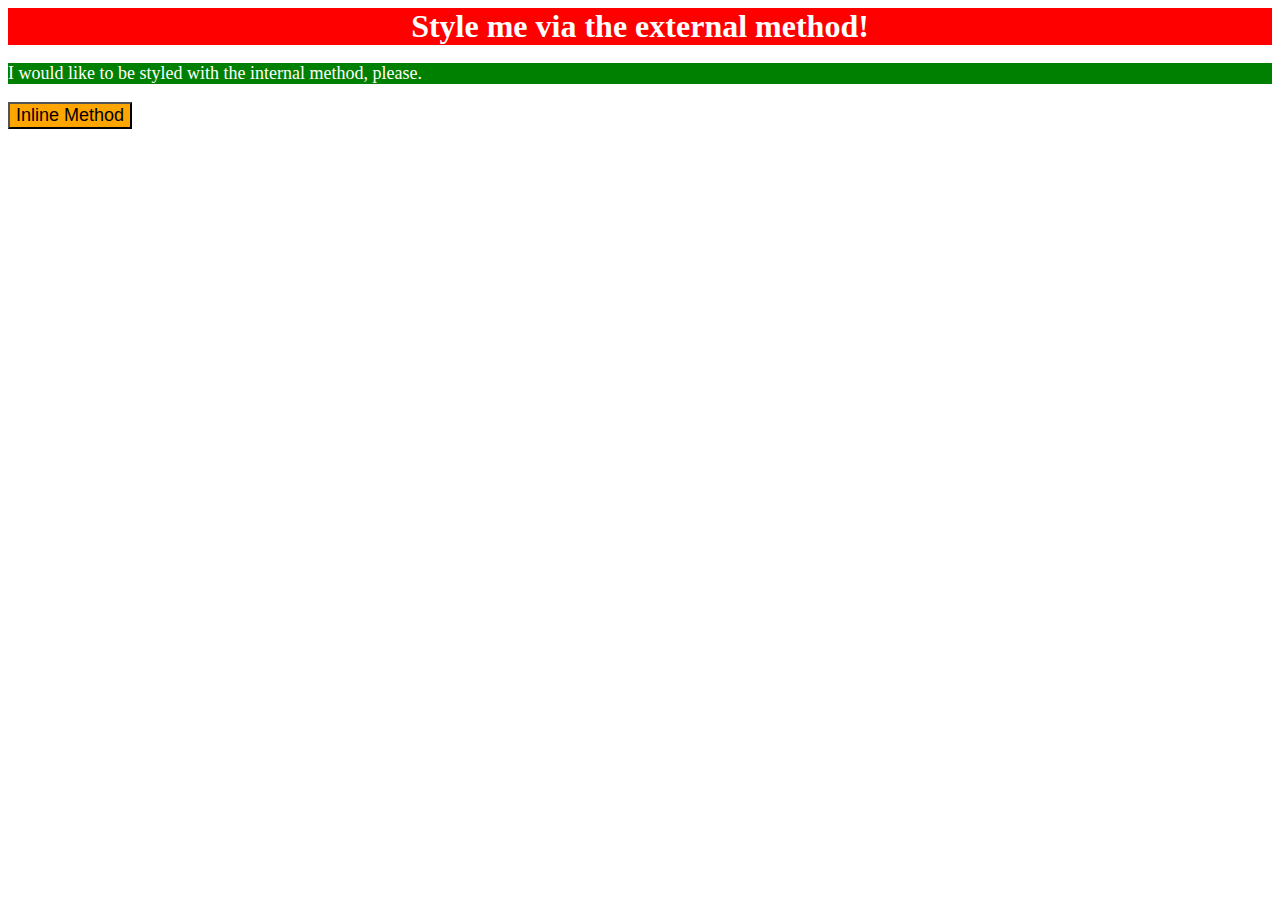
<file: foundations/01-css-methods/index.html>
<!DOCTYPE html>
<html lang="en">
  <head>
    <meta charset="UTF-8">
    <meta http-equiv="X-UA-Compatible" content="IE=edge">
    <meta name="viewport" content="width=device-width, initial-scale=1.0">
    <title>Methods for Adding CSS</title>
    <link rel="stylesheet" href="styles.css">


    <style>
      p {
        color: white;
        background-color: green;
        font-size: 18px;

      }

    </style>
  </head>
  <body>
    <div>Style me via the external method!</div>
    <p>I would like to be styled with the internal method, please.</p>
    <button style="background-color: orange; font-size: 18px;">Inline Method</button>
  </body>
</html>
</file>
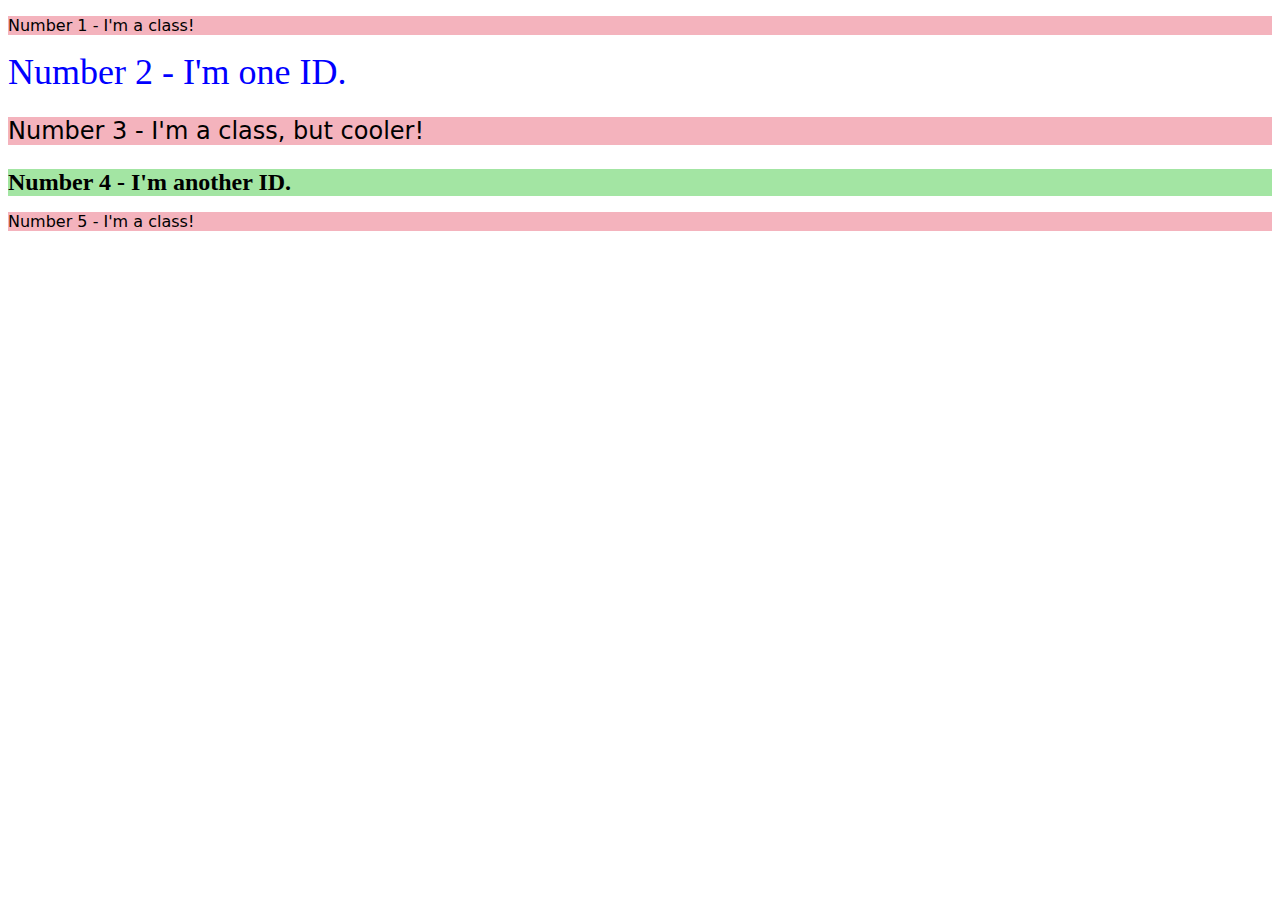
<file: foundations/02-class-id-selectors/index.html>
<!DOCTYPE html>
<html lang="en">
  <head>
    <meta charset="UTF-8">
    <meta http-equiv="X-UA-Compatible" content="IE=edge">
    <meta name="viewport" content="width=device-width, initial-scale=1.0">
    <title>Class and ID Selectors</title>
    <link rel="stylesheet" href="style.css">
  </head>
  <body>
    <p class="odd-classes">Number 1 - I'm a class!</p>
    <div id="second">Number 2 - I'm one ID.</div>
    <p class="odd-classes adjust-font-size">Number 3 - I'm a class, but cooler!</p>
    <div id="fourth" class="adjust-font-size">Number 4 - I'm another ID.</div>
    <p class="odd-classes">Number 5 - I'm a class!</p>
  </body>
</html>
</file>
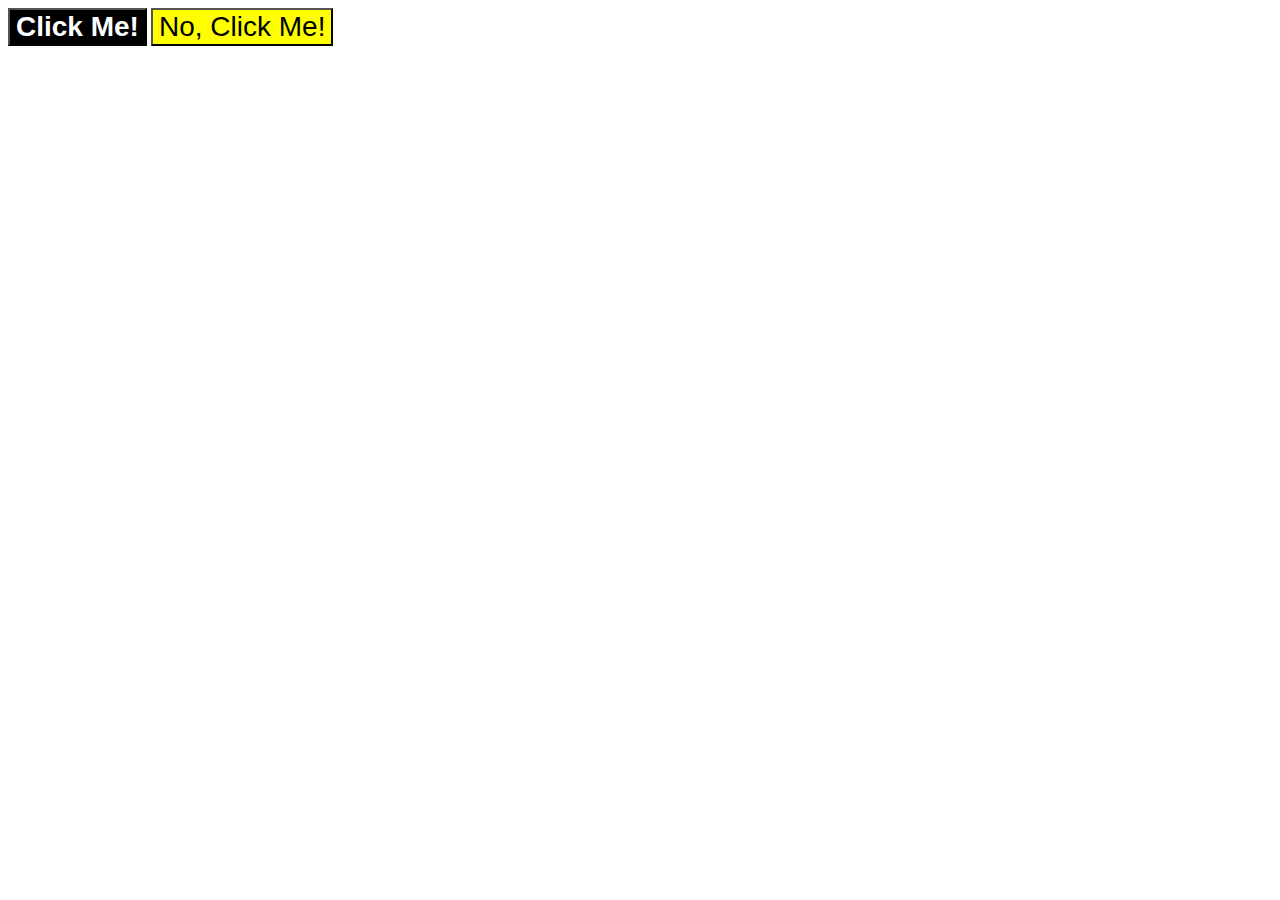
<file: foundations/03-grouping-selectors/index.html>
<!DOCTYPE html>
<html lang="en">
  <head>
    <meta charset="UTF-8">
    <meta http-equiv="X-UA-Compatible" content="IE=edge">
    <meta name="viewport" content="width=device-width, initial-scale=1.0">
    <title>Grouping Selectors</title>
    <link rel="stylesheet" href="style.css">
  </head>
  <body>
    <button class="click-me">Click Me!</button>
    <button class="no-me">No, Click Me!</button>
  </body>
</html>
</file>
<file: foundations/01-css-methods/styles.css>
/* styles.css */

div {
   color: white;
   background-color: red;
   font-size: 32px;
   font-family: "Calibri", serif;
   text-align: center;
   font-weight: bold;

}
</file>
<file: foundations/02-class-id-selectors/style.css>
/* classes */

.odd-classes {
   background-color: rgb(244, 179, 189);
   font-family: Verdana, "DejaVu Sans", sans-serif;

}

.adjust-font-size {
font-size: 24px;

}


#second {
   color: rgb(0, 0, 255);
   font-size: 36px;
}


#fourth {
   background-color: rgb(163, 229, 163);
   font-weight: bold;
}
</file>
<file: foundations/03-grouping-selectors/style.css>
/* grouping */

.click-me,
.no-me {
   font-size: 28px;
   font-family: Helvetica, "Times New Roman", sans-serif;

}

.click-me {
   background-color: black;
   color: white;
   font-weight: bold;
}

.no-me {
   background-color: yellow;
}
</file>
